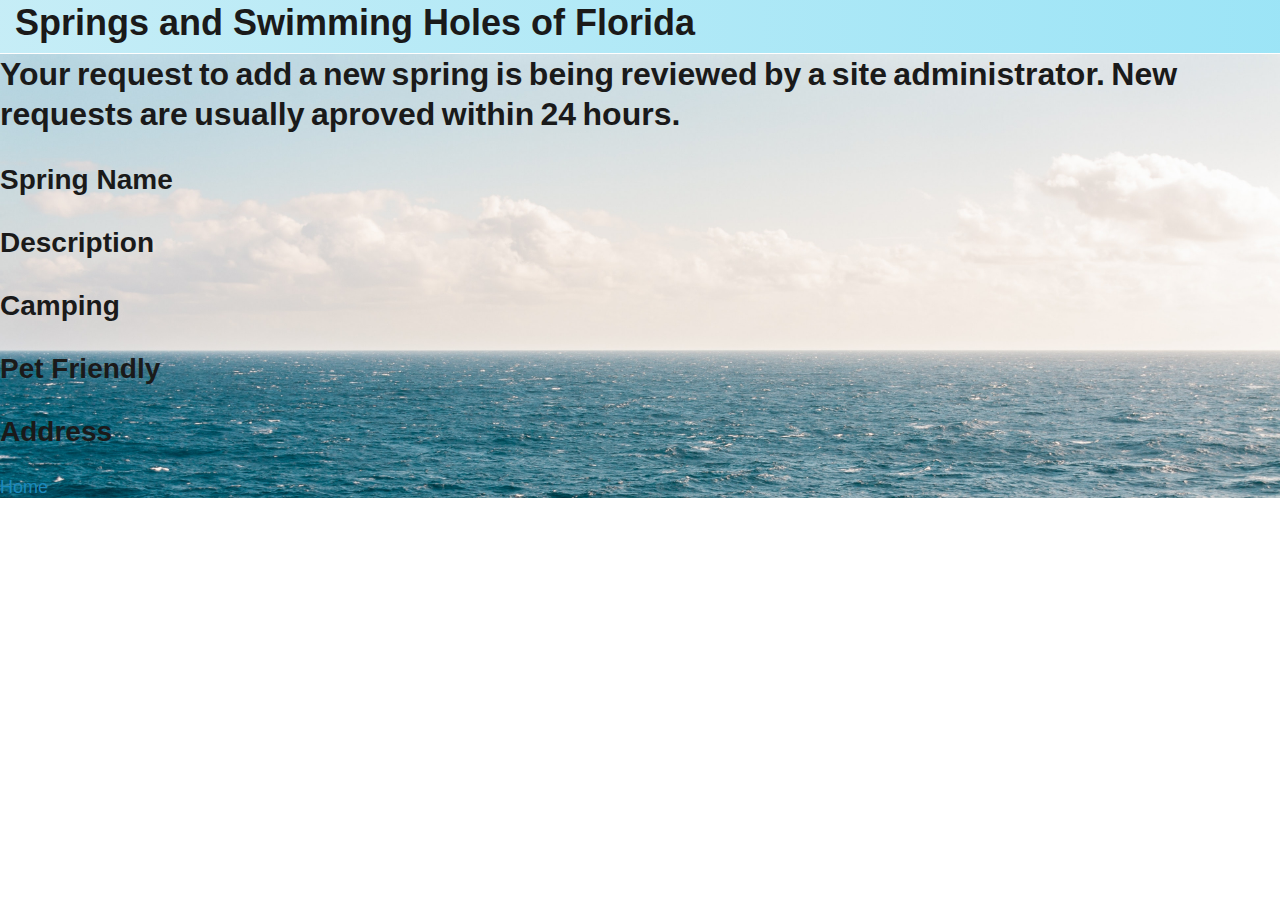
<file: newspring.html>
<!DOCTYPE html>
<html lang="en">
	<head>
		<!-- page header -->
		<meta charset="UTF-8" />
		<meta name="viewport" content="width=device-width, initial-scale=1.0" />		
		<title>Springs and swimming holes of Florida</title>
		<!-- google fonts Reference -->
		 <link
			href="https://fonts.googleapis.com/css2?family=Fira+Sans:wght@400&family=Merriweather:wght@700&display=swap"
			rel="stylesheet"
		/> 
	<!-- jass CSS Reference -->
		<link rel="stylesheet" href="./Assets/css/jass.css" />
		<!-- custom CSS Reference -->
		<link rel="stylesheet" href="./Assets/css/style.css" />
		<link rel="shortcut icon" href="#">
	</head>

	<body>
		<header class="gradient-custom bg-primary w-100 flex-row">
			<h1 class="col-8">Springs and Swimming Holes of Florida</h1>
		</header>

        <main>
			<!-- on submission of a new spring, this page will display, containing information the user added -->
            <h2>Your request to add a new spring is being reviewed by a site administrator.  New requests are usually aproved within 24 hours.</h2>
			<h3>Spring Name</h3>
			<p id="spring"></p>
			<h3>Description</h3>
			<p id="desc"></p>
			<h3>Camping</h3>
			<p id="camp"></p>
			<h3>Pet Friendly</h3>
			<p id="pet"></p>
			<h3>Address</h3>
			<p id="address"></p>
			<!-- links back to index page -->
			<a href="./index.html">Home</a>
        </main>
		<!-- the module containing custom javascript for modal information submission -->
        <script type="module" src="./Assets/js/newspring.js"></script>
	</body>
</html>
</file>
<file: Assets/css/style.css>
/* custom background gradient */
.gradient-custom {
  background: linear-gradient(to right, rgba(141, 219, 238, 0.5), rgba(58, 202, 238, 0.5))
}
/* colours list items on the springs list */
.springs-list li {
  color: black;
  list-style-type: none;
}
/* ensures the map displays */
#map{
  height:400px;
  width:100%;
}


select {
background-color: white;
border: thin solid black;
border-radius: 4px;
display: inline-block;
font: inherit;
line-height: 1.5em;
padding: 0.5em 3.5em 0.5em 1em;
}

.springs-container {
margin-top: 2%;
border-radius: 20px;
}

.mt-3 {
margin-top: .3em;
}

.springcard {
width: 27%;
text-align: center;
border-radius: 20px;
padding: 5px;
margin: 15px;
}

.springcard:hover {
  cursor: pointer;
}

.springcard h2 {
font-size: x-large;
}

.bg-light {
  box-shadow: 0 10px 10px rgba(0, 0, 0, 0.12), 0 10px 10px rgba(0, 0, 0, 0.24);
}

ul {
list-style-type: none;
}

li {
font-size: medium;
margin-bottom: 5px;
}

.wicon {
float: right;
}

.card-image {
height: 215px;
width: 280px;
border-width: 5px;
border-style: solid;
border-color: rgb(181,229,227);
}

aside {
  height: 500px;
  width: 15%;
  font-family: 'Trebuchet MS';
  background-color: #1b89bc;
}

h2 {
  margin-top: 1px;
  word-spacing: -2.5px;
}

h3 {
  display: block;
  margin-block-start: 1em;
  margin-block-end: 1em;
  margin-inline-start: 0px;
  margin-inline-end: 0px;
  font-weight: bold;
}

p {
font-family: 'Trebuchet MS';
display: block;
margin-block-start: 1em;
margin-block-end: 1em;
margin-inline-start: 0px;
margin-inline-end: 0px;
}

main {
  background-repeat: no-repeat;
  background-size: cover;
  background-image: url("../../Assets/images/background-image.jpg");
  background-color:#c5dfec;
}

.mySearch{
  margin: 4.2% 0% 0% 1%;
  padding: 5px;
  border-radius: 20px;
  background-color: rgb(91, 181, 151);
  box-shadow: 0 10px 10px rgba(0, 0, 0, 0.12), 0 10px 10px rgba(0, 0, 0, 0.24);
}

.t-center {
  text-align: center;
}
.searchBtn {
  margin-left: 2.5%;
  border-radius: 5px;
  width: 75%;
  height: 55px;

}

.btnNew{
  margin-top: 45%;
}

.textBtn {
  border: 2px;
  border-color: black;
  border-radius: 5px;
}

#zipCode {
width: 160px;
}


/* ******************************************* */
/* ***********Modal Section******************* */
/* ******************************************* */

/* The Modal (background) */
.modal {
  display: none; /* Hidden by default */
  position: fixed; /* Stay in place */
  z-index: 1; /* Sit on top */
  left: 0;
  top: 0;
  width: 100%; /* Full width */
  height: 100%; /* Full height */
  overflow: auto; /* Enable scroll if needed */
  background-color: rgb(0,0,0); /* Fallback color */
  background-color: rgba(0,0,0,0.4); /* Black w/ opacity */
}

/* Modal Content/Box */
.modal-content {
  background-color: #fefefe;
  margin: 15% auto; /* 15% from the top and centered */
  padding: 20px;
  border: 1px solid #888;
  width: 80%; /* Could be more or less, depending on screen size */
}

/* The Close Button */
.close {
  color: #aaa;
  float: right;
  font-size: 28px;
  font-weight: bold;
}

.close:hover,
.close:focus {
  color: black;
  text-decoration: none;
  cursor: pointer;
}


/* ******************************************* */
/* *********** Star Rating ******************* */
/* ******************************************* */
.rating {
  /* float:left; */
  width: 100%;
}
/* .rating span { float:right; position:relative; } */
.rating span input {
  position:absolute;
  top:0px;
  left:0px;
  opacity:0;
}
.rating span label {
  display:inline-block;
  width:30px;
  height:30px;
  text-align:center;
  color:#FFF;
  background:#ccc;
  font-size:30px;
  margin-right:2px;
  line-height:30px;
  border-radius:50%;
}

.rating span:hover ~ span label,
.rating span:hover label,
.rating span.checked label,
.rating span.checked ~ span label {
  background:#F90;
  color:#FFF;
}

.float-left {
  float: left;
}

.float-right {
  float: right;
}

.bg-custom {
  background-color: #6ea5c1;
}

/* This is for the star rating to make the radio buttons stars */
.five-pointed-star {
  --star-color:orange;
  margin:1em auto;
  font-size:10em;
  position: relative;
  display: block;
  width: 0px;
  height: 0px;
  border-right: 1em solid transparent;
  border-bottom: 0.7em solid var(--star-color);
  border-left: 1em solid transparent;
  transform: rotate(35deg);
 }
 .five-pointed-star:before {
  border-bottom: 0.8em solid var(--star-color);
  border-left: 0.3em solid transparent;
  border-right: 0.3em solid transparent;
  position: absolute;
  height: 0;
  width: 0;
  top: -0.45em;
  left: -0.65em;
  display: block;
  content:"";
  transform: rotate(-35deg);
 }
 .five-pointed-star:after {
  position: absolute;
  display: block;
  top: 0.03em;
  left: -1.05em;
  width: 0;
  height: 0;
  border-right: 1em solid transparent;
  border-bottom: 0.7em solid var(--star-color);
  border-left: 1em solid transparent;
  transform: rotate(-70deg);
  content:"";
 }

@media screen and (max-width: 400px) {
  header {
    width: 100px;
    height: 40px;
    font-size: small;
  }

  h1 {
    width: 390px;
    height: 100px;
    word-spacing: .5px;
    white-space: nowrap;
    font-size: 20px;
}

main {
  width: 390px;
  margin-bottom: 10px;
  background-image: url(/Assets/images/background-image.jpg);
}
  
  body {
    width: 390px;
    font-size: small;
    background-color:#6ea5c1
  }

  .springs-container {
    margin-right: 400px;
  }

  .springcard {
    width: 250px;
    margin-left: 50px;
    margin-top: 80px;
  }

  .mySearch {
    width: 300px;
    margin-top: 30px;
    margin-left: 50px;
  }

  .card-image {
    width: 240px;
  }
}

@media screen and (max-width: 500px) {
  header {
    width: 150px;
    height: 40px;
    font-size: small;
  }

  h1 {
    width: 390px;
    height: 100px;
    word-spacing: .5px;
    white-space: nowrap;
    font-size: 20px;
}

main {
  width: 490px;
  margin-bottom: 10px;
  background-image: url(/Assets/images/background-image.jpg);
}
  
  body {
    width: 490px;
    font-size: small;
    background-color:#6ea5c1
  }

  .springs-container {
    margin-right: 500px;
  }

  .springcard {
    width: 250px;
    margin-left: 60px;
    margin-top: 80px;
  }

  .mySearch {
    width: 300px;
    margin-top: 30px;
    margin-left: 50px;
  }

  .card-image {
    width: 240px;
  }
}

@media screen and (max-width: 1200px) {
  .springs-list li {
    color: black;
    list-style-type: none;
  }
  
  #map{
    height:400px;
    width:100%;
  }
  
  
  select {
  background-color: white;
  border: thin solid black;
  border-radius: 4px;
  display: inline-block;
  font: inherit;
  line-height: 1.5em;
  padding: 0.5em 3.5em 0.5em 1em;
  }
  
  .springs-container {
  margin-top: 2%;
  border-radius: 20px;
  }
  
  .mt-3 {
  margin-top: .3em;
  }
  
  .springcard {
  width: 40%;
  text-align: center;
  border-radius: 20px;
  padding: 5px;
  margin: 15px;
  }
  
  .springcard:hover {
    cursor: pointer;
  }
  
  .springcard h2 {
  font-size: x-large;
  }
  
  .bg-light {
    box-shadow: 0 10px 10px rgba(0, 0, 0, 0.12), 0 10px 10px rgba(0, 0, 0, 0.24);
  }
  
  ul {
  list-style-type: none;
  }
  
  li {
  font-size: medium;
  margin-bottom: 5px;
  }
  
  .wicon {
  float: right;
  }
  
  .card-image {
  height: 200px;
  width: 250px;
  border-width: 5px;
  border-style: solid;
  border-color: rgb(181,229,227);
  }
  
  aside {
    height: 500px;
    width: 20%;
    font-family: 'Trebuchet MS';
    background-color: #1b89bc;
  }
  
  h2 {
    margin-top: 1px;
    word-spacing: -2.5px;
  }
  
  h3 {
    display: block;
    margin-block-start: 1em;
    margin-block-end: 1em;
    margin-inline-start: 0px;
    margin-inline-end: 0px;
    font-weight: bold;
  }
  
  p {
  font-family: 'Trebuchet MS';
  display: block;
  margin-block-start: 1em;
  margin-block-end: 1em;
  margin-inline-start: 0px;
  margin-inline-end: 0px;
  }
  
  main {
    background-repeat: no-repeat;
    background-size: 0% 0% 50% 50%;
    background-image: url("../../Assets/images/background-image.jpg");
    background-color:#c5dfec;
  }
  
  .mySearch{
    margin: 4.2% 0% 0% 1%;
    padding: 5px;
    border-radius: 20px;
    background-color: rgb(91, 181, 151);
    box-shadow: 0 10px 10px rgba(0, 0, 0, 0.12), 0 10px 10px rgba(0, 0, 0, 0.24);
  }
  
  .t-center {
    text-align: center;
  }
  .searchBtn {
    margin-left: 2.5%;
    border-radius: 5px;
    width: 75%;
    height: 55px;
  
  }
  
  .btnNew{
    margin-top: 45%;
  }
  
  .textBtn {
    border: 2px;
    border-color: black;
    border-radius: 5px;
  }
  
  #zipCode {
  width: 160px;
  }

  @media screen and (max-width: 500px) {
    header {
      width: 150px;
      height: 40px;
      font-size: small;
    }
  
    h1 {
      width: 390px;
      height: 100px;
      word-spacing: .5px;
      white-space: nowrap;
      font-size: 20px;
  }
  
  main {
    width: 490px;
    margin-bottom: 10px;
    background-image: url(/Assets/images/background-image.jpg);
  }
    
    body {
      width: 490px;
      font-size: small;
      background-color:#6ea5c1
    }
  
    .springs-container {
      margin-right: 500px;
    }
  
    .springcard {
      width: 250px;
      margin-left: 60px;
      margin-top: 80px;
    }
  
    .mySearch {
      width: 300px;
      margin-top: 30px;
      margin-left: 50px;
    }
  
    .card-image {
      width: 240px;
    }
  }


@media screen and (max-width: 400px) {
  header {
    width: 100px;
    height: 40px;
    font-size: small;
  }

  h1 {
    width: 390px;
    height: 100px;
    word-spacing: .5px;
    white-space: nowrap;
    font-size: 20px;
}

main {
  width: 390px;
  margin-bottom: 10px;
  background-image: url(/Assets/images/background-image.jpg);
}
  
  body {
    width: 390px;
    font-size: small;
    background-color:#6ea5c1
  }

  .springs-container {
    margin-right: 400px;
  }

  .springcard {
    width: 250px;
    margin-left: 50px;
    margin-top: 80px;
  }

  .mySearch {
    width: 300px;
    margin-top: 30px;
    margin-left: 50px;
  }

  .card-image {
    width: 240px;
  }
}

};

}
</file>
<file: Assets/css/jass.css>
/*! normalize.css v8.0.1 | MIT License | github.com/necolas/normalize.css */
/* Document
   ========================================================================== */
/**
 * 1. Correct the line height in all browsers.
 * 2. Prevent adjustments of font size after orientation changes in iOS.
 */
 html {
	line-height: 1.15;
	/* 1 */
	-webkit-text-size-adjust: 100%;
	/* 2 */
  }
  
  /* Sections
	 ========================================================================== */
  /**
   * Remove the margin in all browsers.
   */
  body {
	margin: 0;
  }
  
  /**
   * Render the `main` element consistently in IE.
   */
  main {
	display: block;
  }
  
  /**
   * Correct the font size and margin on `h1` elements within `section` and
   * `article` contexts in Chrome, Firefox, and Safari.
   */
  h1 {
	font-size: 2em;
	margin: 0.67em 0;
  }
  
  /* Grouping content
	 ========================================================================== */
  /**
   * 1. Add the correct box sizing in Firefox.
   * 2. Show the overflow in Edge and IE.
   */
  hr {
	box-sizing: content-box;
	/* 1 */
	height: 0;
	/* 1 */
	overflow: visible;
	/* 2 */
  }
  
  /**
   * 1. Correct the inheritance and scaling of font size in all browsers.
   * 2. Correct the odd `em` font sizing in all browsers.
   */
  pre {
	font-family: monospace, monospace;
	/* 1 */
	font-size: 1em;
	/* 2 */
  }
  
  /* Text-level semantics
	 ========================================================================== */
  /**
   * Remove the gray background on active links in IE 10.
   */
  a {
	background-color: transparent;
  }
  
  /**
   * 1. Remove the bottom border in Chrome 57-
   * 2. Add the correct text decoration in Chrome, Edge, IE, Opera, and Safari.
   */
  abbr[title] {
	border-bottom: none;
	/* 1 */
	text-decoration: underline;
	/* 2 */
	text-decoration: underline dotted;
	/* 2 */
  }
  
  /**
   * Add the correct font weight in Chrome, Edge, and Safari.
   */
  b,
  strong {
	font-weight: bolder;
  }
  
  /**
   * 1. Correct the inheritance and scaling of font size in all browsers.
   * 2. Correct the odd `em` font sizing in all browsers.
   */
  code,
  kbd,
  samp {
	font-family: monospace, monospace;
	/* 1 */
	font-size: 1em;
	/* 2 */
  }
  
  /**
   * Add the correct font size in all browsers.
   */
  small {
	font-size: 80%;
  }
  
  /**
   * Prevent `sub` and `sup` elements from affecting the line height in
   * all browsers.
   */
  sub,
  sup {
	font-size: 75%;
	line-height: 0;
	position: relative;
	vertical-align: baseline;
  }
  
  sub {
	bottom: -0.25em;
  }
  
  sup {
	top: -0.5em;
  }
  
  /* Embedded content
	 ========================================================================== */
  /**
   * Remove the border on images inside links in IE 10.
   */
  img {
	border-style: none;
  }
  
  /* Forms
	 ========================================================================== */
  /**
   * 1. Change the font styles in all browsers.
   * 2. Remove the margin in Firefox and Safari.
   */
  button,
  input,
  optgroup,
  select,
  textarea {
	font-family: inherit;
	/* 1 */
	font-size: 100%;
	/* 1 */
	line-height: 1.15;
	/* 1 */
	margin: 0;
	/* 2 */
  }
  
  /**
   * Show the overflow in IE.
   * 1. Show the overflow in Edge.
   */
  button,
  input {
	/* 1 */
	overflow: visible;
  }
  
  /**
   * Remove the inheritance of text transform in Edge, Firefox, and IE.
   * 1. Remove the inheritance of text transform in Firefox.
   */
  button,
  select {
	/* 1 */
	text-transform: none;
  }
  
  /**
   * Correct the inability to style clickable types in iOS and Safari.
   */
  button,
  [type='button'],
  [type='reset'],
  [type='submit'] {
	-webkit-appearance: button;
  }
  
  /**
   * Remove the inner border and padding in Firefox.
   */
  button::-moz-focus-inner,
  [type='button']::-moz-focus-inner,
  [type='reset']::-moz-focus-inner,
  [type='submit']::-moz-focus-inner {
	border-style: none;
	padding: 0;
  }
  
  /**
   * Restore the focus styles unset by the previous rule.
   */
  button:-moz-focusring,
  [type='button']:-moz-focusring,
  [type='reset']:-moz-focusring,
  [type='submit']:-moz-focusring {
	outline: 1px dotted ButtonText;
  }
  
  /**
   * Correct the padding in Firefox.
   */
  fieldset {
	padding: 0.35em 0.75em 0.625em;
  }
  
  /**
   * 1. Correct the text wrapping in Edge and IE.
   * 2. Correct the color inheritance from `fieldset` elements in IE.
   * 3. Remove the padding so developers are not caught out when they zero out
   *    `fieldset` elements in all browsers.
   */
  legend {
	box-sizing: border-box;
	/* 1 */
	color: inherit;
	/* 2 */
	display: table;
	/* 1 */
	max-width: 100%;
	/* 1 */
	padding: 0;
	/* 3 */
	white-space: normal;
	/* 1 */
  }
  
  /**
   * Add the correct vertical alignment in Chrome, Firefox, and Opera.
   */
  progress {
	vertical-align: baseline;
  }
  
  /**
   * Remove the default vertical scrollbar in IE 10+.
   */
  textarea {
	overflow: auto;
  }
  
  /**
   * 1. Add the correct box sizing in IE 10.
   * 2. Remove the padding in IE 10.
   */
  [type='checkbox'],
  [type='radio'] {
	box-sizing: border-box;
	/* 1 */
	padding: 0;
	/* 2 */
  }
  
  /**
   * Correct the cursor style of increment and decrement buttons in Chrome.
   */
  [type='number']::-webkit-inner-spin-button,
  [type='number']::-webkit-outer-spin-button {
	height: auto;
  }
  
  /**
   * 1. Correct the odd appearance in Chrome and Safari.
   * 2. Correct the outline style in Safari.
   */
  [type='search'] {
	-webkit-appearance: textfield;
	/* 1 */
	outline-offset: -2px;
	/* 2 */
  }
  
  /**
   * Remove the inner padding in Chrome and Safari on macOS.
   */
  [type='search']::-webkit-search-decoration {
	-webkit-appearance: none;
  }
  
  /**
   * 1. Correct the inability to style clickable types in iOS and Safari.
   * 2. Change font properties to `inherit` in Safari.
   */
  ::-webkit-file-upload-button {
	-webkit-appearance: button;
	/* 1 */
	font: inherit;
	/* 2 */
  }
  
  /* Interactive
	 ========================================================================== */
  /*
   * Add the correct display in Edge, IE 10+, and Firefox.
   */
  details {
	display: block;
  }
  
  /*
   * Add the correct display in all browsers.
   */
  summary {
	display: list-item;
  }
  
  /* Misc
	 ========================================================================== */
  /**
   * Add the correct display in IE 10+.
   */
  template {
	display: none;
  }
  
  /**
   * Add the correct display in IE 10.
   */
  [hidden] {
	display: none;
  }
  
  /* 
  =================
  END NORMALIZE CSS
  =================
  */
  *,
  *::before,
  *::after {
	box-sizing: border-box;
  }
  
  html,
  body {
	min-height: 100%;
  }
  
  body {
	margin: 0;
	padding: 0;
	font-family: -apple-system, BlinkMacSystemFont, 'Segoe UI', Roboto, Helvetica,
	  Arial, sans-serif, 'Apple Color Emoji', 'Segoe UI Emoji', 'Segoe UI Symbol';
	font-size: 18px;
	color: #1a1a1a;
  }
  
  h1,
  h2,
  h3,
  h4,
  h5,
  h6 {
	margin: 0 0 0.5rem;
	line-height: 1.25;
  }
  
  h1 {
	font-size: 2.25rem;
  }
  
  h2 {
	font-size: 2rem;
  }
  
  h3 {
	font-size: 1.75rem;
  }
  
  h4 {
	font-size: 1.5rem;
  }
  
  h5 {
	font-size: 1.25rem;
  }
  
  h6 {
	font-size: 1rem;
  }
  
  p {
	font-size: 1.1rem;
	margin: 0 0 1rem;
	line-height: 1.5;
  }
  
  ul,
  ol,
  dl {
	margin-top: 0;
	margin-bottom: 1rem;
  }
  
  label {
	display: inline-block;
  }
  
  input,
  select,
  textarea,
  button {
	margin: 0;
  }
  
  a {
	color: #1b89bc;
	text-decoration: none;
  }
  
  a:hover {
	color: #065b83;
	text-decoration: underline;
  }
  
  /* HEIGHT / WIDTH UTILS */
  .w-100 {
	width: 100%;
  }
  
  .w-75 {
	width: 75%;
  }
  
  .w-50 {
	width: 50%;
  }
  
  .w-25 {
	width: 25%;
  }
  
  .min-100-vh {
	min-height: 100vh;
  }
  
  .min-100-vw {
	min-width: 100vw;
  }
  
  /* MARGIN/PADDING UTILS */
  /* Margin - all sides */
  .m-0 {
	margin: 0;
  }
  
  .m-1 {
	margin: 0.375rem;
  }
  
  .m-2 {
	margin: 0.625rem;
  }
  
  .m-3 {
	margin: 1rem;
  }
  
  .m-4 {
	margin: 1.375rem;
  }
  
  .m-5 {
	margin: 1.625rem;
  }
  
  .m-auto {
	margin: auto;
  }
  
  /* Margin-bottom */
  .mb-0 {
	margin-bottom: 0;
  }
  
  .mb-1 {
	margin-bottom: 0.375rem;
  }
  
  .mb-2 {
	margin-bottom: 0.625rem;
  }
  
  .mb-3 {
	margin-bottom: 1rem;
  }
  
  .mb-4 {
	margin-bottom: 1.375rem;
  }
  
  .mb-5 {
	margin-bottom: 1.625rem;
  }
  
  .mb-auto {
	margin-bottom: auto;
  }
  
  /* Margin-top */
  .mt-0 {
	margin-top: 0;
  }
  
  .mt-1 {
	margin-top: 0.375rem;
  }
  
  .mt-2 {
	margin-top: 0.625rem;
  }
  
  .mt-3 {
	margin-top: 1rem;
  }
  
  .mt-4 {
	margin-top: 1.375rem;
  }
  
  .mt-5 {
	margin-top: 1.625rem;
  }
  
  .mt-auto {
	margin-top: auto;
  }
  
  /* Margin-right */
  .mr-0 {
	margin-right: 0;
  }
  
  .mr-1 {
	margin-right: 0.375rem;
  }
  
  .mr-2 {
	margin-right: 0.625rem;
  }
  
  .mr-3 {
	margin-right: 1rem;
  }
  
  .mr-4 {
	margin-right: 1.375rem;
  }
  
  .mr-5 {
	margin-right: 1.625rem;
  }
  
  .mr-auto {
	margin-right: auto;
  }
  
  /* Margin-left */
  .ml-0 {
	margin-left: 0;
  }
  
  .ml-1 {
	margin-left: 0.375rem;
  }
  
  .ml-2 {
	margin-left: 0.625rem;
  }
  
  .ml-3 {
	margin-left: 1rem;
  }
  
  .ml-4 {
	margin-left: 1.375rem;
  }
  
  .ml-5 {
	margin-left: 1.625rem;
  }
  
  .ml-auto {
	margin-left: auto;
  }
  
  /* Margin - x axis */
  .mx-0 {
	margin-right: 0;
	margin-left: 0;
  }
  
  .mx-1 {
	margin-right: 0.375rem;
	margin-left: 0.375rem;
  }
  
  .mx-2 {
	margin-right: 0.625rem;
	margin-left: 0.625rem;
  }
  
  .mx-3 {
	margin-right: 1rem;
	margin-left: 1rem;
  }
  
  .mx-4 {
	margin-right: 1.375rem;
	margin-left: 1.375rem;
  }
  
  .mx-5 {
	margin-right: 1.625rem;
	margin-left: 1.625rem;
  }
  
  .mx-auto {
	margin-right: auto;
	margin-left: auto;
  }
  
  /* Margin - y axis */
  .my-0 {
	margin-top: 0;
	margin-bottom: 0;
  }
  
  .my-1 {
	margin-top: 0.375rem;
	margin-bottom: 0.375rem;
  }
  
  .my-2 {
	margin-top: 0.625rem;
	margin-bottom: 0.625rem;
  }
  
  .my-3 {
	margin-top: 1rem;
	margin-bottom: 1rem;
  }
  
  .my-4 {
	margin-top: 1.375rem;
	margin-bottom: 1.375rem;
  }
  
  .my-5 {
	margin-top: 1.625rem;
	margin-bottom: 1.625rem;
  }
  
  .my-auto {
	margin-top: auto;
	margin-bottom: auto;
  }
  
  /* Padding - all sides */
  .p-0 {
	padding: 0;
  }
  
  .p-1 {
	padding: 0.375rem;
  }
  
  .p-2 {
	padding: 0.625rem;
  }
  
  .p-3 {
	padding: 1rem;
  }
  
  .p-4 {
	padding: 1.375rem;
  }
  
  .p-5 {
	padding: 1.625rem;
  }
  
  /* padding-bottom */
  .pb-0 {
	padding-bottom: 0;
  }
  
  .pb-1 {
	padding-bottom: 0.375rem;
  }
  
  .pb-2 {
	padding-bottom: 0.625rem;
  }
  
  .pb-3 {
	padding-bottom: 1rem;
  }
  
  .pb-4 {
	padding-bottom: 1.375rem;
  }
  
  .pb-5 {
	padding-bottom: 1.625rem;
  }
  
  /* padding-top */
  .pt-0 {
	padding-top: 0;
  }
  
  .pt-1 {
	padding-top: 0.375rem;
  }
  
  .pt-2 {
	padding-top: 0.625rem;
  }
  
  .pt-3 {
	padding-top: 1rem;
  }
  
  .pt-4 {
	padding-top: 1.375rem;
  }
  
  .pt-5 {
	padding-top: 1.625rem;
  }
  
  /* padding-right */
  .pr-0 {
	padding-right: 0;
  }
  
  .pr-1 {
	padding-right: 0.375rem;
  }
  
  .pr-2 {
	padding-right: 0.625rem;
  }
  
  .pr-3 {
	padding-right: 1rem;
  }
  
  .pr-4 {
	padding-right: 1.375rem;
  }
  
  .pr-5 {
	padding-right: 1.625rem;
  }
  
  /* padding-left */
  .pl-0 {
	padding-left: 0;
  }
  
  .pl-1 {
	padding-left: 0.375rem;
  }
  
  .pl-2 {
	padding-left: 0.625rem;
  }
  
  .pl-3 {
	padding-left: 1rem;
  }
  
  .pl-4 {
	padding-left: 1.375rem;
  }
  
  .pl-5 {
	padding-left: 1.625rem;
  }
  
  /* padding - x axis */
  .px-0 {
	padding-right: 0;
	padding-left: 0;
  }
  
  .px-1 {
	padding-right: 0.375rem;
	padding-left: 0.375rem;
  }
  
  .px-2 {
	padding-right: 0.625rem;
	padding-left: 0.625rem;
  }
  
  .px-3 {
	padding-right: 1rem;
	padding-left: 1rem;
  }
  
  .px-4 {
	padding-right: 1.375rem;
	padding-left: 1.375rem;
  }
  
  .px-5 {
	padding-right: 1.625rem;
	padding-left: 1.625rem;
  }
  
  /* Padding - y axis */
  .py-0 {
	padding-top: 0;
	padding-bottom: 0;
  }
  
  .py-1 {
	padding-top: 0.375rem;
	padding-bottom: 0.375rem;
  }
  
  .py-2 {
	padding-top: 0.625rem;
	padding-bottom: 0.625rem;
  }
  
  .py-3 {
	padding-top: 1rem;
	padding-bottom: 1rem;
  }
  
  .py-4 {
	padding-top: 1.375rem;
	padding-bottom: 1.375rem;
  }
  
  .py-5 {
	padding-top: 1.625rem;
	padding-bottom: 1.625rem;
  }
  
  .text-uppercase {
	text-transform: uppercase;
  }
  
  .text-lowercase {
	text-transform: lowercase;
  }
  
  .text-center {
	text-align: center;
  }
  
  .text-justify {
	text-align: justify;
  }
  
  .text-right {
	text-align: right;
  }
  
  .text-primary {
	color: #2d3e50;
  }
  
  .text-info {
	color: #1bbc9b;
  }
  
  .text-danger {
	color: #e64c66;
  }
  
  .text-default {
	color: #aeaeae;
  }
  
  .text-light {
	color: #d9e9e8;
  }
  
  .text-dark {
	color: #1a1a1a;
  }
  
  .text-white {
	color: #ffffff;
  }
  
  .text-black {
	color: #000000;
  }
  
  .text-link {
	color: #1b89bc;
  }
  
  /* BACKGROUND UTILS */
  .bg-primary {
	background-color: #2d3e50;
  }
  
  .bg-info {
	background-color: #1bbc9b;
  }
  
  .bg-danger {
	background-color: #e64c66;
  }
  
  .bg-light {
	background-color: #d9e9e8;
  }
  
  .bg-dark {
	background-color: #1a1a1a;
  }
  
  .bg-white {
	background-color: #ffffff;
  }
  
  .bg-black {
	background-color: #000000;
  }
  
  .bg-link {
	background-color: #1b89bc;
  }
  
  /* DISPLAY */
  .display-none {
	display: none;
  }
  
  .display-block {
	display: block;
  }
  
  .display-inline-block {
	display: inline-block;
  }
  
  .display-inline {
	display: inline;
  }
  
  .display-flex {
	display: flex;
  }
  
  .btn {
	cursor: pointer;
	text-align: center;
	display: inline-block;
	padding: 0.5rem 1.2rem;
	margin: 0;
	text-decoration: none;
	font-size: 1rem;
	border-radius: 0.3rem;
	border: 1px solid transparent;
	outline: none;
	color: #1a1a1a;
	background-color: #aeaeae;
	transition: color 0.2s ease-in-out, background-color 0.2s ease-in-out;
  }
  
  .btn:hover {
	background-color: #cecece;
  }
  
  .btn.btn-squared {
	border-radius: 0;
  }
  
  .btn.btn-sm {
	font-size: 0.85rem;
	padding: 0.3rem 0.9rem;
  }
  
  .btn.btn-lg {
	font-size: 1.25rem;
	padding: 0.8rem 1.4rem;
  }
  
  .btn.btn-block {
	width: 100%;
	display: block;
	text-align: center;
  }
  
  .btn.btn-primary {
	background-color: #2d3e50;
	color: #d9e9e8;
  }
  
  .btn.btn-primary:hover {
	background-color: #57779a;
  }
  
  .btn.btn-danger {
	background-color: #e64c66;
	color: #ffffff;
  }
  
  .btn.btn-danger:hover {
	background-color: #ee8294;
  }
  
  .btn.btn-info {
	background-color: #1bbc9b;
	color: #ffffff;
  }
  
  .btn.btn-info:hover {
	background-color: #31e1bd;
  }
  
  .btn.btn-light {
	background-color: #d9e9e8;
	color: #1a1a1a;
  }
  
  .btn.btn-light:hover {
	background-color: #84b8b4;
  }
  
  .btn.btn-dark {
	background-color: #1a1a1a;
	color: #d9e9e8;
  }
  
  .btn.btn-dark:hover {
	background-color: #5f5f5f;
  }
  
  .btn.btn-white {
	background-color: #ffffff;
	color: #1a1a1a;
  }
  
  .btn.btn-white:hover {
	background-color: #cccccc;
  }
  
  .btn.btn-black {
	background-color: #000000;
	color: #ffffff;
  }
  
  .btn.btn-black:hover {
	background-color: #666666;
  }
  
  .btn.btn-link {
	background-color: #1b89bc;
	color: #ffffff;
  }
  
  .btn.btn-link:hover {
	background-color: #31a9e1;
  }
  
  .card {
	border: 1px solid #1a1a1a;
	margin-bottom: 1rem;
  }
  
  .card .card-header {
	padding: 0.375rem;
	background-color: #2d3e50;
	color: #d9e9e8;
  }
  
  .card .card-body {
	padding: 0.375rem;
  }
  
  .card .card-footer {
	border-top: 1px solid #1a1a1a;
	padding: 0.375rem;
  }
  
  .card.card-rounded {
	border-radius: 0.3rem;
  }
  
  .card.card-rounded .card-header {
	border-radius: calc(0.18rem - 1px) calc(0.18rem - 1px) 0 0;
  }
  
  form {
	width: 100%;
  }
  
  form .form-group {
	display: block;
	width: 100%;
	margin: 0.625rem 0;
  }
  
  form .form-input,
  form .form-textarea {
	display: block;
  }
  
  form select {
	-webkit-appearance: none;
	-moz-appearance: none;
	background-image: url("data:image/svg+xml;utf8,<svg fill='black' height='24' viewBox='0 0 24 24' width='24' xmlns='http://www.w3.org/2000/svg'><path d='M7 10l5 5 5-5z'/><path d='M0 0h24v24H0z' fill='none'/></svg>");
	background-repeat: no-repeat;
	background-position-x: 98%;
	background-position-y: 50%;
  }
  
  form label,
  form .form-label {
	display: inline-block;
	font-size: 1.2rem;
	margin: 0.625rem 0 0.25rem 0.3rem;
  }
  
  form .form-input {
	width: 100%;
	padding: 0.75rem;
	color: #1a1a1a;
	background-color: #ffffff;
	margin: 0.625rem 0;
	font-size: 1.2rem;
	border: 1px solid #484848;
	border-radius: 0.3rem;
  }
  
  form .form-input.form-input-squared {
	border-radius: 0;
  }
  
  form [type='checkbox'],
  form [type='radio'] {
	display: inline-block;
  }
  
  label form [type='checkbox'],
  label form [type='radio'] {
	display: inline-block;
  }
  
  .container {
	width: 85%;
	max-width: 1200px;
	margin-left: auto;
	margin-right: auto;
  }
  
  .container.container-fluid {
	width: 92%;
  }
  
  /* FLEX CONTENT */
  .flex-row {
	display: flex;
	flex-direction: row;
	flex-wrap: wrap;
  }
  
  .flex-column {
	display: flex;
	flex-direction: column;
	flex-wrap: wrap;
  }
  
  .flex-wrap {
	flex-wrap: wrap;
  }
  
  .flex-no-wrap {
	flex-wrap: nowrap;
  }
  
  .justify-space-between {
	justify-content: space-between;
  }
  
  .justify-space-around {
	justify-content: space-around;
  }
  
  .justify-flex-start {
	justify-content: flex-start;
  }
  
  .justify-flex-end {
	justify-content: flex-end;
  }
  
  .justify-center {
	justify-content: center;
  }
  
  .align-start {
	align-items: flex-start;
  }
  
  .align-stretch {
	align-items: stretch;
  }
  
  .align-end {
	align-items: flex-end;
  }
  
  .align-center {
	align-items: center;
  }
  
  .align-content-start {
	align-content: flex-start;
  }
  
  .align-content-stretch {
	align-content: stretch;
  }
  
  .align-content-end {
	align-content: flex-end;
  }
  
  .align-content-center {
	align-content: center;
  }
  
  .row {
	display: flex;
	flex-wrap: wrap;
	flex-direction: row;
	margin-left: -15px;
	margin-right: -15px;
  }
  
  [class*='col-'] {
	position: relative;
	width: 100%;
	padding-right: 15px;
	padding-left: 15px;
  }
  
  .col-auto {
	flex-grow: 1;
	flex-basis: 0;
  }
  
  .col-1 {
	flex: 0 0 8.33333%;
	max-width: 8.33333%;
  }
  
  .col-2 {
	flex: 0 0 16.66667%;
	max-width: 16.66667%;
  }
  
  .col-3 {
	flex: 0 0 25%;
	max-width: 25%;
  }
  
  .col-4 {
	flex: 0 0 33.33333%;
	max-width: 33.33333%;
  }
  
  .col-5 {
	flex: 0 0 41.66667%;
	max-width: 41.66667%;
  }
  
  .col-6 {
	flex: 0 0 50%;
	max-width: 50%;
  }
  
  .col-7 {
	flex: 0 0 58.33333%;
	max-width: 58.33333%;
  }
  
  .col-8 {
	flex: 0 0 66.66667%;
	max-width: 66.66667%;
  }
  
  .col-9 {
	flex: 0 0 75%;
	max-width: 75%;
  }
  
  .col-10 {
	flex: 0 0 83.33333%;
	max-width: 83.33333%;
  }
  
  .col-11 {
	flex: 0 0 91.66667%;
	max-width: 91.66667%;
  }
  
  .col-12 {
	flex: 0 0 100%;
	max-width: 100%;
  }
  
  /* col-sm */
  @media screen and (min-width: 640px) {
	.col-sm-auto {
	  flex-grow: 1;
	  flex-basis: 0;
	}
	.col-sm-1 {
	  flex: 0 0 8.33333%;
	  max-width: 8.33333%;
	}
	.col-sm-2 {
	  flex: 0 0 16.66667%;
	  max-width: 16.66667%;
	}
	.col-sm-3 {
	  flex: 0 0 25%;
	  max-width: 25%;
	}
	.col-sm-4 {
	  flex: 0 0 33.33333%;
	  max-width: 33.33333%;
	}
	.col-sm-5 {
	  flex: 0 0 41.66667%;
	  max-width: 41.66667%;
	}
	.col-sm-6 {
	  flex: 0 0 50%;
	  max-width: 50%;
	}
	.col-sm-7 {
	  flex: 0 0 58.33333%;
	  max-width: 58.33333%;
	}
	.col-sm-8 {
	  flex: 0 0 66.66667%;
	  max-width: 66.66667%;
	}
	.col-sm-9 {
	  flex: 0 0 75%;
	  max-width: 75%;
	}
	.col-sm-10 {
	  flex: 0 0 83.33333%;
	  max-width: 83.33333%;
	}
	.col-sm-11 {
	  flex: 0 0 91.66667%;
	  max-width: 91.66667%;
	}
	.col-sm-12 {
	  flex: 0 0 100%;
	  max-width: 100%;
	}
	.justify-space-between-sm {
	  justify-content: space-between;
	}
	.justify-space-around-sm {
	  justify-content: space-around;
	}
	.justify-flex-start-sm {
	  justify-content: flex-start;
	}
	.justify-flex-end-sm {
	  justify-content: flex-end;
	}
	.justify-center-sm {
	  justify-content: center;
	}
	.align-start-sm {
	  align-items: flex-start;
	}
	.align-stretch-sm {
	  align-items: stretch;
	}
	.align-end-sm {
	  align-items: flex-end;
	}
	.align-center-sm {
	  align-items: center;
	}
	.align-content-start-sm {
	  align-content: flex-start;
	}
	.align-content-stretch-sm {
	  align-content: stretch;
	}
	.align-content-end-sm {
	  align-content: flex-end;
	}
	.align-content-center-sm {
	  align-content: center;
	}
  }
  
  /* col-md */
  @media screen and (min-width: 768px) {
	.col-md-auto {
	  flex-grow: 1;
	  flex-basis: 0;
	}
	.col-md-1 {
	  flex: 0 0 8.33333%;
	  max-width: 8.33333%;
	}
	.col-md-2 {
	  flex: 0 0 16.66667%;
	  max-width: 16.66667%;
	}
	.col-md-3 {
	  flex: 0 0 25%;
	  max-width: 25%;
	}
	.col-md-4 {
	  flex: 0 0 33.33333%;
	  max-width: 33.33333%;
	}
	.col-md-5 {
	  flex: 0 0 41.66667%;
	  max-width: 41.66667%;
	}
	.col-md-6 {
	  flex: 0 0 50%;
	  max-width: 50%;
	}
	.col-md-7 {
	  flex: 0 0 58.33333%;
	  max-width: 58.33333%;
	}
	.col-md-8 {
	  flex: 0 0 66.66667%;
	  max-width: 66.66667%;
	}
	.col-md-9 {
	  flex: 0 0 75%;
	  max-width: 75%;
	}
	.col-md-10 {
	  flex: 0 0 83.33333%;
	  max-width: 83.33333%;
	}
	.col-md-11 {
	  flex: 0 0 91.66667%;
	  max-width: 91.66667%;
	}
	.col-md-12 {
	  flex: 0 0 100%;
	  max-width: 100%;
	}
	.justify-space-between-md {
	  justify-content: space-between;
	}
	.justify-space-around-md {
	  justify-content: space-around;
	}
	.justify-flex-start-md {
	  justify-content: flex-start;
	}
	.justify-flex-end-md {
	  justify-content: flex-end;
	}
	.justify-center-md {
	  justify-content: center;
	}
	.align-start-md {
	  align-items: flex-start;
	}
	.align-stretch-md {
	  align-items: stretch;
	}
	.align-end-md {
	  align-items: flex-end;
	}
	.align-center-md {
	  align-items: center;
	}
	.align-content-start-md {
	  align-content: flex-start;
	}
	.align-content-stretch-md {
	  align-content: stretch;
	}
	.align-content-end-md {
	  align-content: flex-end;
	}
	.align-content-center-md {
	  align-content: center;
	}
  }
  
  /* col-lg */
  @media screen and (min-width: 992px) {
	.col-md-auto {
	  flex-grow: 1;
	  flex-basis: 0;
	}
	.col-lg-1 {
	  flex: 0 0 8.33333%;
	  max-width: 8.33333%;
	}
	.col-lg-2 {
	  flex: 0 0 16.66667%;
	  max-width: 16.66667%;
	}
	.col-lg-3 {
	  flex: 0 0 25%;
	  max-width: 25%;
	}
	.col-lg-4 {
	  flex: 0 0 33.33333%;
	  max-width: 33.33333%;
	}
	.col-lg-5 {
	  flex: 0 0 41.66667%;
	  max-width: 41.66667%;
	}
	.col-lg-6 {
	  flex: 0 0 50%;
	  max-width: 50%;
	}
	.col-lg-7 {
	  flex: 0 0 58.33333%;
	  max-width: 58.33333%;
	}
	.col-lg-8 {
	  flex: 0 0 66.66667%;
	  max-width: 66.66667%;
	}
	.col-lg-9 {
	  flex: 0 0 75%;
	  max-width: 75%;
	}
	.col-lg-10 {
	  flex: 0 0 83.33333%;
	  max-width: 83.33333%;
	}
	.col-lg-11 {
	  flex: 0 0 91.66667%;
	  max-width: 91.66667%;
	}
	.col-lg-12 {
	  flex: 0 0 100%;
	  max-width: 100%;
	}
	.justify-space-between-lg {
	  justify-content: space-between;
	}
	.justify-space-around-lg {
	  justify-content: space-around;
	}
	.justify-flex-start-lg {
	  justify-content: flex-start;
	}
	.justify-flex-end-lg {
	  justify-content: flex-end;
	}
	.justify-center-lg {
	  justify-content: center;
	}
	.align-start-lg {
	  align-items: flex-start;
	}
	.align-stretch-lg {
	  align-items: stretch;
	}
	.align-end-lg {
	  align-items: flex-end;
	}
	.align-center-lg {
	  align-items: center;
	}
	.align-content-start-lg {
	  align-content: flex-start;
	}
	.align-content-stretch-lg {
	  align-content: stretch;
	}
	.align-content-end-lg {
	  align-content: flex-end;
	}
	.align-content-center-lg {
	  align-content: center;
	}
  }
  
  /* col-xl */
  @media screen and (min-width: 1200px) {
	.col-xl-1 {
	  flex: 0 0 8.33333%;
	  max-width: 8.33333%;
	}
	.col-xl-2 {
	  flex: 0 0 16.66667%;
	  max-width: 16.66667%;
	}
	.col-xl-3 {
	  flex: 0 0 25%;
	  max-width: 25%;
	}
	.col-xl-4 {
	  flex: 0 0 33.33333%;
	  max-width: 33.33333%;
	}
	.col-xl-5 {
	  flex: 0 0 41.66667%;
	  max-width: 41.66667%;
	}
	.col-xl-6 {
	  flex: 0 0 50%;
	  max-width: 50%;
	}
	.col-xl-7 {
	  flex: 0 0 58.33333%;
	  max-width: 58.33333%;
	}
	.col-xl-8 {
	  flex: 0 0 66.66667%;
	  max-width: 66.66667%;
	}
	.col-xl-9 {
	  flex: 0 0 75%;
	  max-width: 75%;
	}
	.col-xl-10 {
	  flex: 0 0 83.33333%;
	  max-width: 83.33333%;
	}
	.col-xl-11 {
	  flex: 0 0 100%;
	  max-width: 100%;
	}
	.col-xl-12 {
	  flex: 0 0 100%;
	  max-width: 100%;
	}
	.justify-space-between-xl {
	  justify-content: space-between;
	}
	.justify-space-around-xl {
	  justify-content: space-around;
	}
	.justify-flex-start-xl {
	  justify-content: flex-start;
	}
	.justify-flex-end-xl {
	  justify-content: flex-end;
	}
	.justify-center-xl {
	  justify-content: center;
	}
	.align-start-xl {
	  align-items: flex-start;
	}
	.align-stretch-xl {
	  align-items: stretch;
	}
	.align-end-xl {
	  align-items: flex-end;
	}
	.align-center-xl {
	  align-items: center;
	}
	.align-content-start-xl {
	  align-content: flex-start;
	}
	.align-content-stretch-xl {
	  align-content: stretch;
	}
	.align-content-end-xl {
	  align-content: flex-end;
	}
	.align-content-center-xl {
	  align-content: center;
	}
  }
</file>
